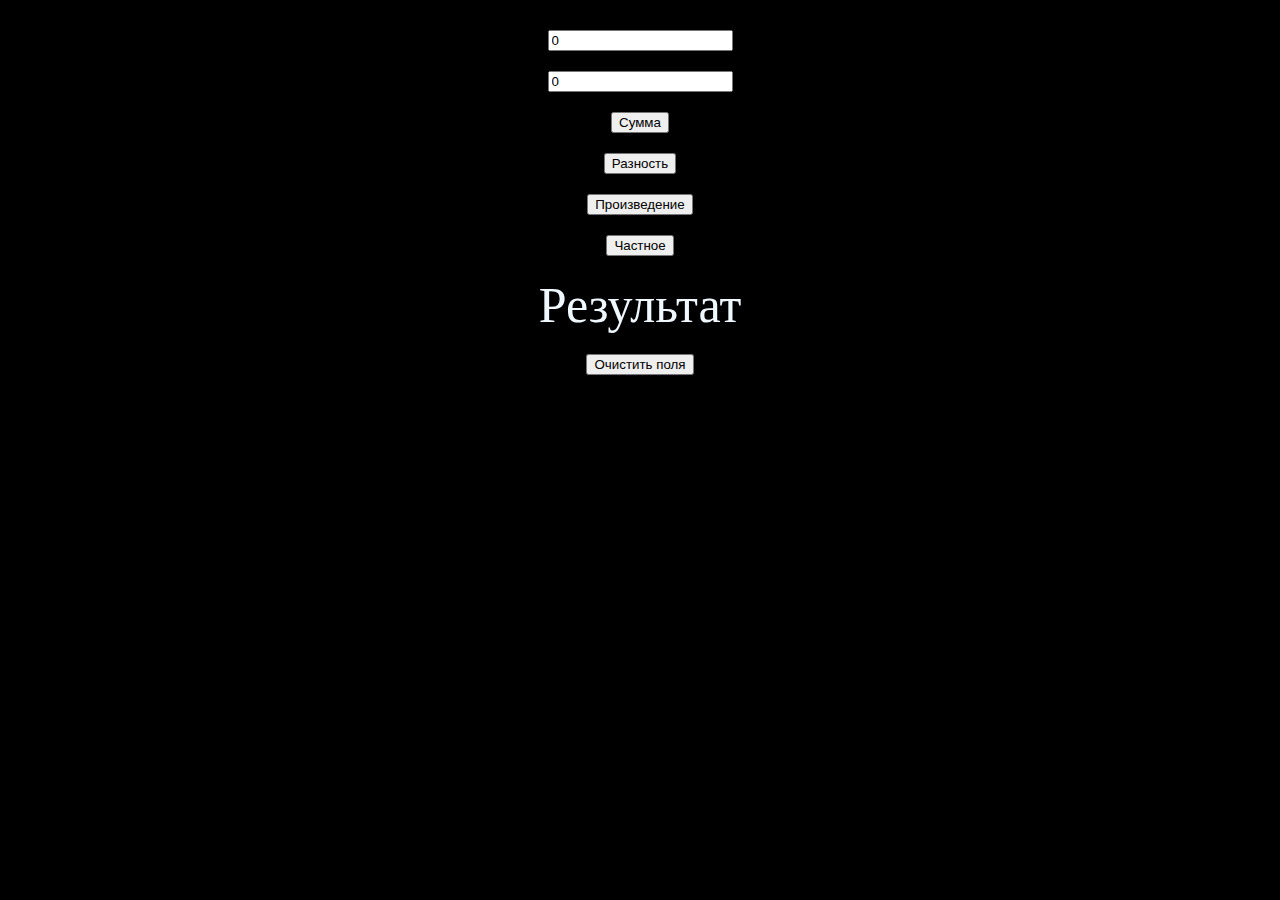
<file: index.html>
<!DOCTYPE html>
<html lang="en">
<head>
    <meta charset="UTF-8">
    <meta http-equiv="X-UA-Compatible" content="IE=edge">
    <meta name="viewport" content="width=device-width, initial-scale=1.0">
    <title>Калькулятор😎</title>
    <link rel="stylesheet" href="css.css">
</head>
<body>
<div class="calc">
    <input type="number" id="num1" value="0"> 
    <input type="number" id="num2" value="0">
    <button id="resBut" onclick="sum()">Сумма</button> 
    <button id="resBut" onclick="min()">Разность</button>
    <button id="resBut" onclick="mul()">Произведение</button> 
    <button id="resBut" onclick="del()">Частное</button>    
    <p id="result">Результат</p>
    <button id="resBut" onclick="cut()">Очистить поля</button>  
</div>
<script src="script.js"></script>
</body>
</html>
</file>
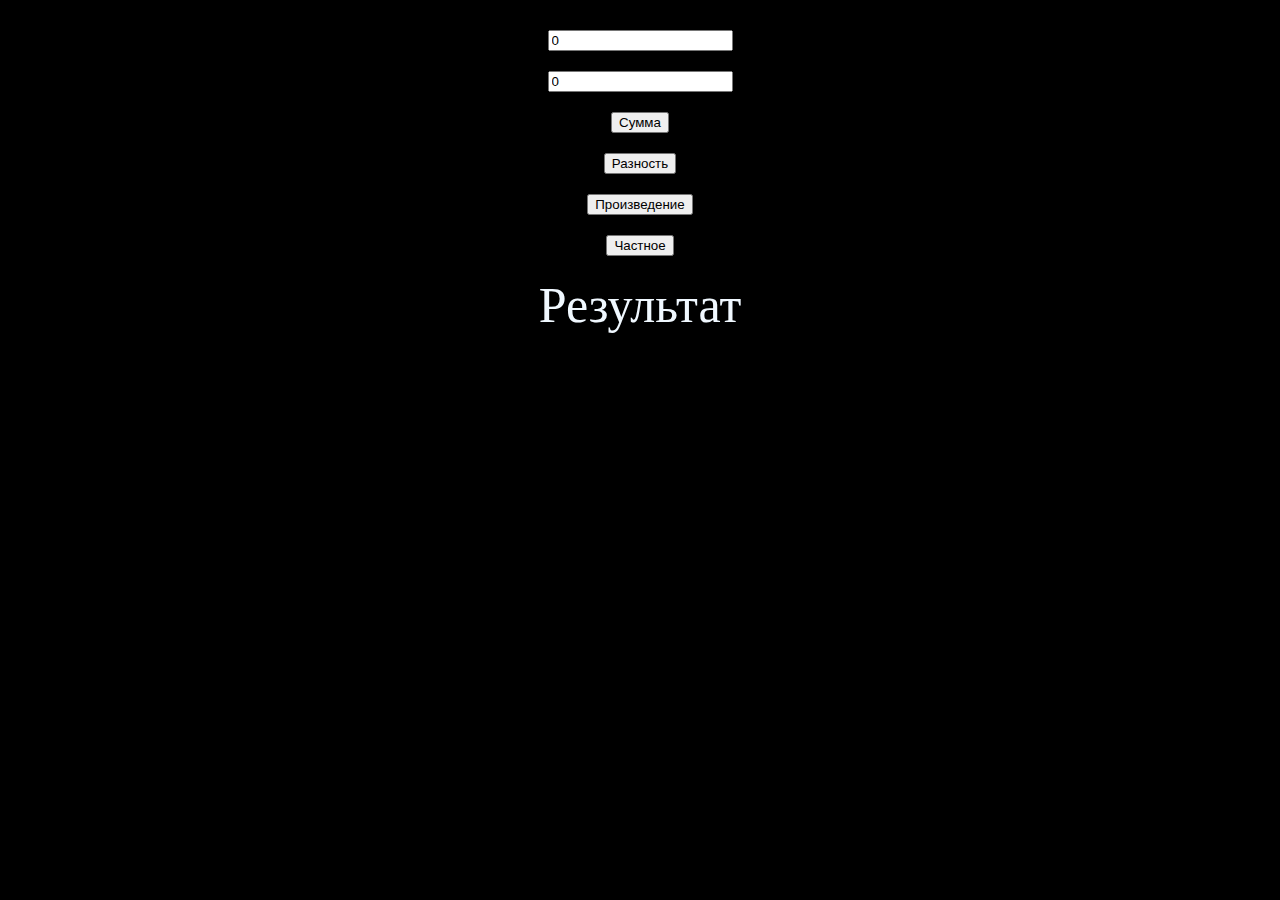
<file: app.html>
<!DOCTYPE html>
<html lang="en">
<head>
    <meta charset="UTF-8">
    <meta http-equiv="X-UA-Compatible" content="IE=edge">
    <meta name="viewport" content="width=device-width, initial-scale=1.0">
    <title>Калькулятор😎</title>
    <link rel="stylesheet" href="css.css">
</head>
<body>
<div class="calc">
    <input type="number" id="num1" value="0"> 
    <input type="number" id="num2" value="0">
    <button id="resBut" onclick="sum()">Сумма</button> 
    <button id="resBut" onclick="min()">Разность</button>
    <button id="resBut" onclick="mul()">Произведение</button> 
    <button id="resBut" onclick="del()">Частное</button>    
    <p id="result">Результат</p>
</div>
<script src="script.js"></script>
</body>
</html>
</file>
<file: css.css>
* {
    margin: 10px;
}
body {
    background-color: black;
    font-size: 50px;
}
p {
    color: aliceblue;
}
div {
    display: flex;
    flex-direction: column;
    align-items: center;
}
</file>
